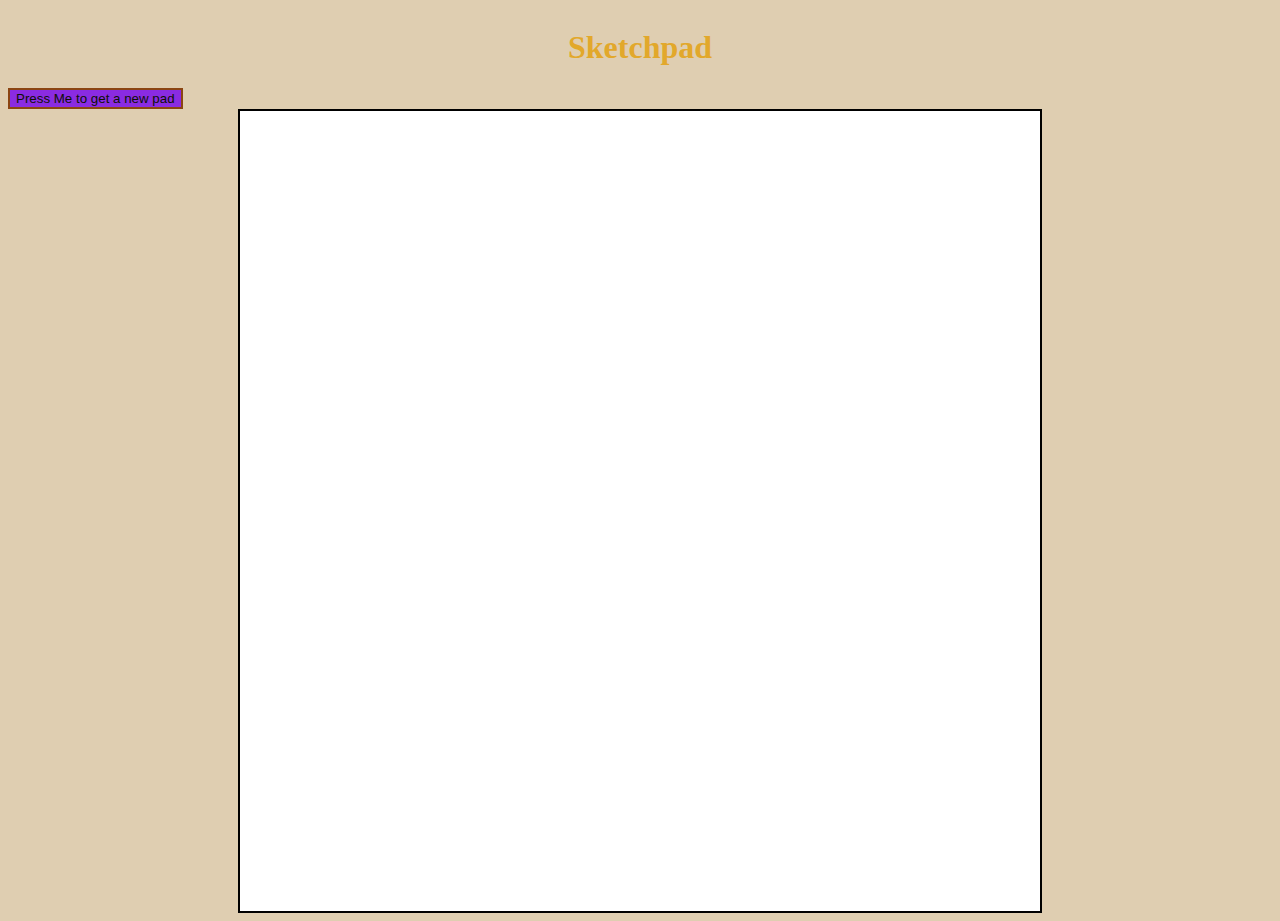
<file: index.html>
<!DOCTYPE html>
<html lang="en">
<head>
    <meta charset="UTF-8">
    <meta name="viewport" content="width=device-width, initial-scale=1.0">
    <title>Document</title>
    <link  rel="stylesheet"  href="./stylesheet.css" >
    <script src="./sketch.js" defer></script>
</head>
<body>
    <div id="heading"><h1>Sketchpad</h1></div>
    
    <button>Press Me to get a new pad</button>
    <div id="container">



    </div>
    
</body>
</html>
</file>
<file: stylesheet.css>
body{
   background-color: rgb(175, 132, 57, 0.397);
}

#container {
   
    width: 800px;
    height: 800px;
       display: flex;
       margin: auto;
       flex-wrap: wrap;
       border: 2px solid black;
       
}

#container div{

   background-color: white;
   
   box-sizing: border-box;
   
}  
button {
   display: inline;
   box-sizing: border-box;
   background-color: blueviolet;
   border: 2px solid saddlebrown;
   color: rgb(14, 15, 4);
  

} 

#heading {
   display: flex;
   justify-content: center;
   
   color: rgb(226, 168, 43);
}
</file>
